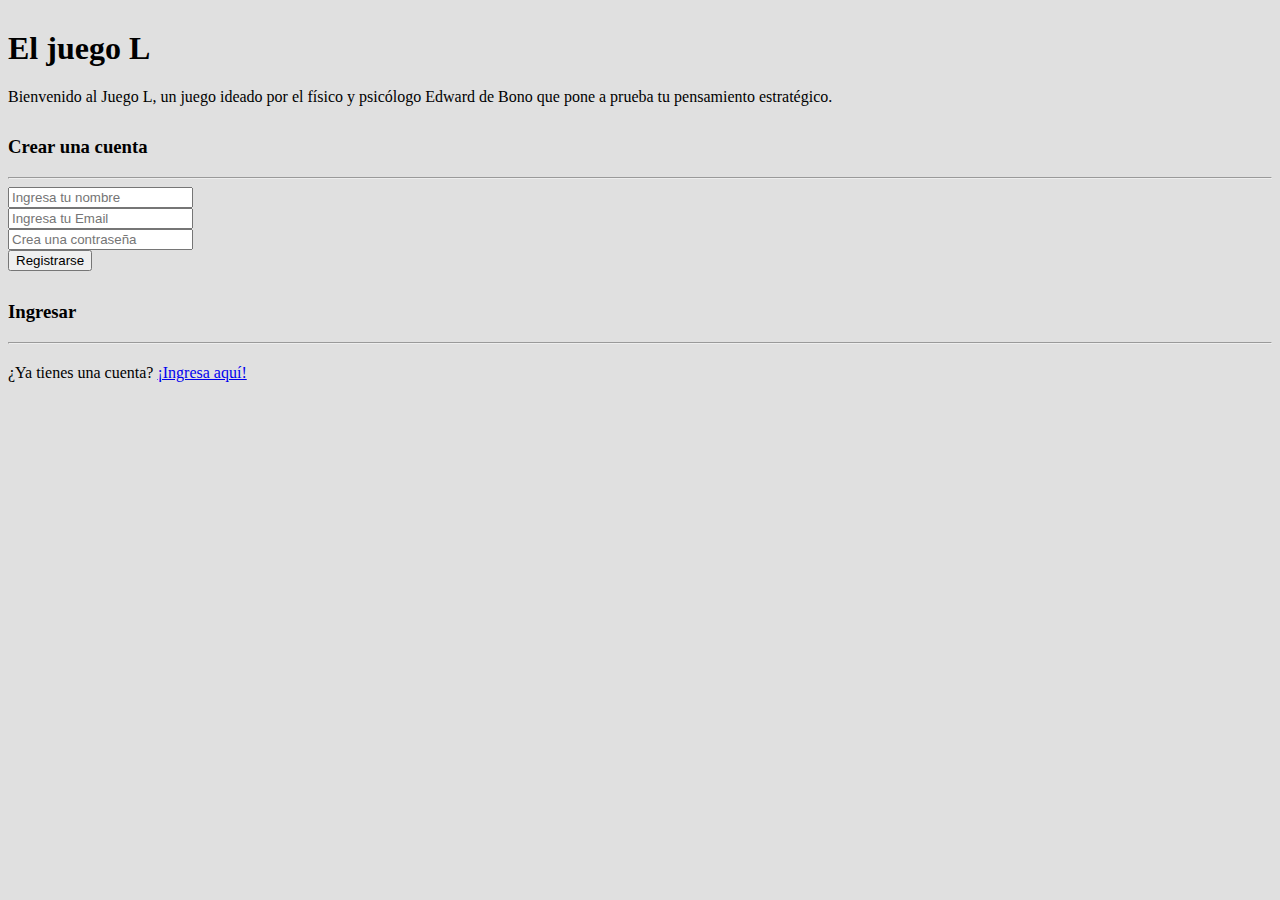
<file: index.html>
<!doctype html>

<html lang="en">
  <head>
    <title>Crear una cuenta nueva</title>
    

    <meta charset="utf-8">
    <meta name="viewport" content="width=device-width, initial-scale=1, shrink-to-fit=no">


		<link rel="stylesheet" href="https://maxcdn.bootstrapcdn.com/bootstrap/4.0.0-beta.2/css/bootstrap.min.css" integrity="sha384-PsH8R72JQ3SOdhVi3uxftmaW6Vc51MKb0q5P2rRUpPvrszuE4W1povHYgTpBfshb" crossorigin="anonymous">
		<link rel="stylesheet" href="css/custom.css">
  </head>
  <body>
  
  <div class="container">
		<div class="row">
			<div class="col-sm-12">
				<h1>El juego L</h1>
				<p>Bienvenido al Juego L, un juego ideado por el físico y psicólogo Edward de Bono que pone a prueba tu pensamiento estratégico.
				 </p>		
			</div>
	</div>
	
	<div class="row">	
		<div class="col-sm-12 col-md-6 col-lg-6">
		
		<h3>Crear una cuenta</h3><hr />
		
		<form method="post" action="create-account.php" method="POST">
			<div class="form-group">				
				<input type="text" class="form-control" name="name" placeholder="Ingresa tu nombre" required>			
		  </div>
		  
		  <div class="form-group">				
				<input type="email" class="form-control" name="email" aria-describedby="emailHelp" placeholder="Ingresa tu Email" required>
			</div>
		  
		  <div class="form-group">				
				<input type="password" class="form-control" name="password" placeholder="Crea una contraseña" required>
			</div>
		  
		  <button type="submit" class="btn btn-success btn-block">Registrarse</button>
		</form>		
		</div>		
		<div class="col-sm-12 col-md-6 col-lg-6">
			<h3>Ingresar</h3><hr />
			<p>¿Ya tienes una cuenta? <a href="login.html" title="Ingresar">¡Ingresa aquí!</a></p>
		</div>
	</div>
</div>

    <script src="https://code.jquery.com/jquery-3.2.1.slim.min.js" integrity="sha384-KJ3o2DKtIkvYIK3UENzmM7KCkRr/rE9/Qpg6aAZGJwFDMVNA/GpGFF93hXpG5KkN" crossorigin="anonymous"></script>
    <script src="https://cdnjs.cloudflare.com/ajax/libs/popper.js/1.12.3/umd/popper.min.js" integrity="sha384-vFJXuSJphROIrBnz7yo7oB41mKfc8JzQZiCq4NCceLEaO4IHwicKwpJf9c9IpFgh" crossorigin="anonymous"></script>
    <script src="https://maxcdn.bootstrapcdn.com/bootstrap/4.0.0-beta.2/js/bootstrap.min.js" integrity="sha384-alpBpkh1PFOepccYVYDB4do5UnbKysX5WZXm3XxPqe5iKTfUKjNkCk9SaVuEZflJ" crossorigin="anonymous"></script>
 
	</body>
</html>
</file>
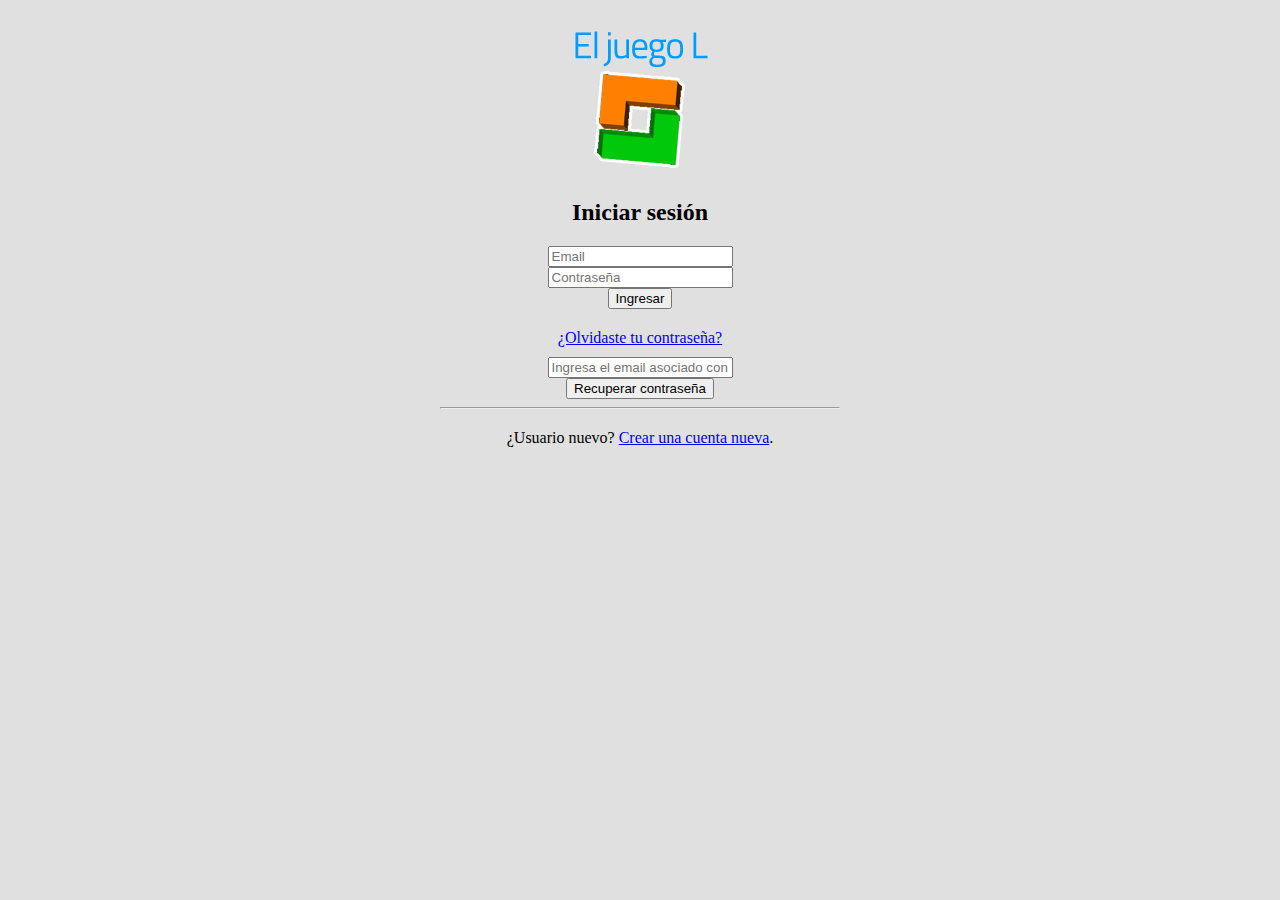
<file: login.html>
<!doctype html>
<html lang="en">
  <head>
    <title>El juego L</title>
	
    <meta charset="utf-8">
    <meta name="viewport" content="width=device-width, initial-scale=1, shrink-to-fit=no">

    <!-- Bootstrap CSS -->
	<link rel="stylesheet" href="https://maxcdn.bootstrapcdn.com/bootstrap/4.0.0-beta.2/css/bootstrap.min.css" integrity="sha384-PsH8R72JQ3SOdhVi3uxftmaW6Vc51MKb0q5P2rRUpPvrszuE4W1povHYgTpBfshb" crossorigin="anonymous"">
	<link rel="stylesheet" href="css/custom.css">
  </head>

  <body>
		<div class="container-fluid">
			<div class="row">
				<div class="col-lg-12">		
					<div class="card">
						<div class="loginBox">
							<img src="images/Lgame1.png" class="img-responsive" alt="L Game Logo">
							<h2>Iniciar sesión</h2>

							<form action="check-login.php" method="post">                           	
								<div class="form-group">									
									<input type="email" class="form-control input-lg" name="email" placeholder="Email" required>        
								</div>							
								<div class="form-group">        
									<input type="password" class="form-control input-lg" name="password" placeholder="Contraseña" required>       
								</div>								    
									<button type="submit" class="btn btn-success btn-block">Ingresar</button>
							</form>
							<p><a href="#showForm" data-toggle="collapse" aria-expanded="false" aria-controls="collapse">¿Olvidaste tu contraseña?</a></p>	
							<div class="collapse" id="showForm">
								<div class='well'>
									<form action="password-recovery.php" method="post">
										<div class="form-group">										
											<input type="email" class="form-control" name="email" placeholder="Ingresa el email asociado con la cuenta." required>
										</div>
										<button type="submit" class="btn btn-dark">Recuperar contraseña</button>
									</form>								
								</div>
							</div>
													
							<hr><p>¿Usuario nuevo? <a href="index.html" title="Create an account">Crear una cuenta nueva</a>.</p>								
						</div>
					</div>
				</div>
			</div>
		</div>

		<script src="https://code.jquery.com/jquery-3.3.1.slim.min.js" integrity="sha384-q8i/X+965DzO0rT7abK41JStQIAqVgRVzpbzo5smXKp4YfRvH+8abtTE1Pi6jizo" crossorigin="anonymous"></script>
		<script src="https://cdnjs.cloudflare.com/ajax/libs/popper.js/1.14.3/umd/popper.min.js" integrity="sha384-ZMP7rVo3mIykV+2+9J3UJ46jBk0WLaUAdn689aCwoqbBJiSnjAK/l8WvCWPIPm49" crossorigin="anonymous"></script>
		<script src="https://stackpath.bootstrapcdn.com/bootstrap/4.1.3/js/bootstrap.min.js" integrity="sha384-ChfqqxuZUCnJSK3+MXmPNIyE6ZbWh2IMqE241rYiqJxyMiZ6OW/JmZQ5stwEULTy" crossorigin="anonymous"></script>	
	</body>
</html>
</file>
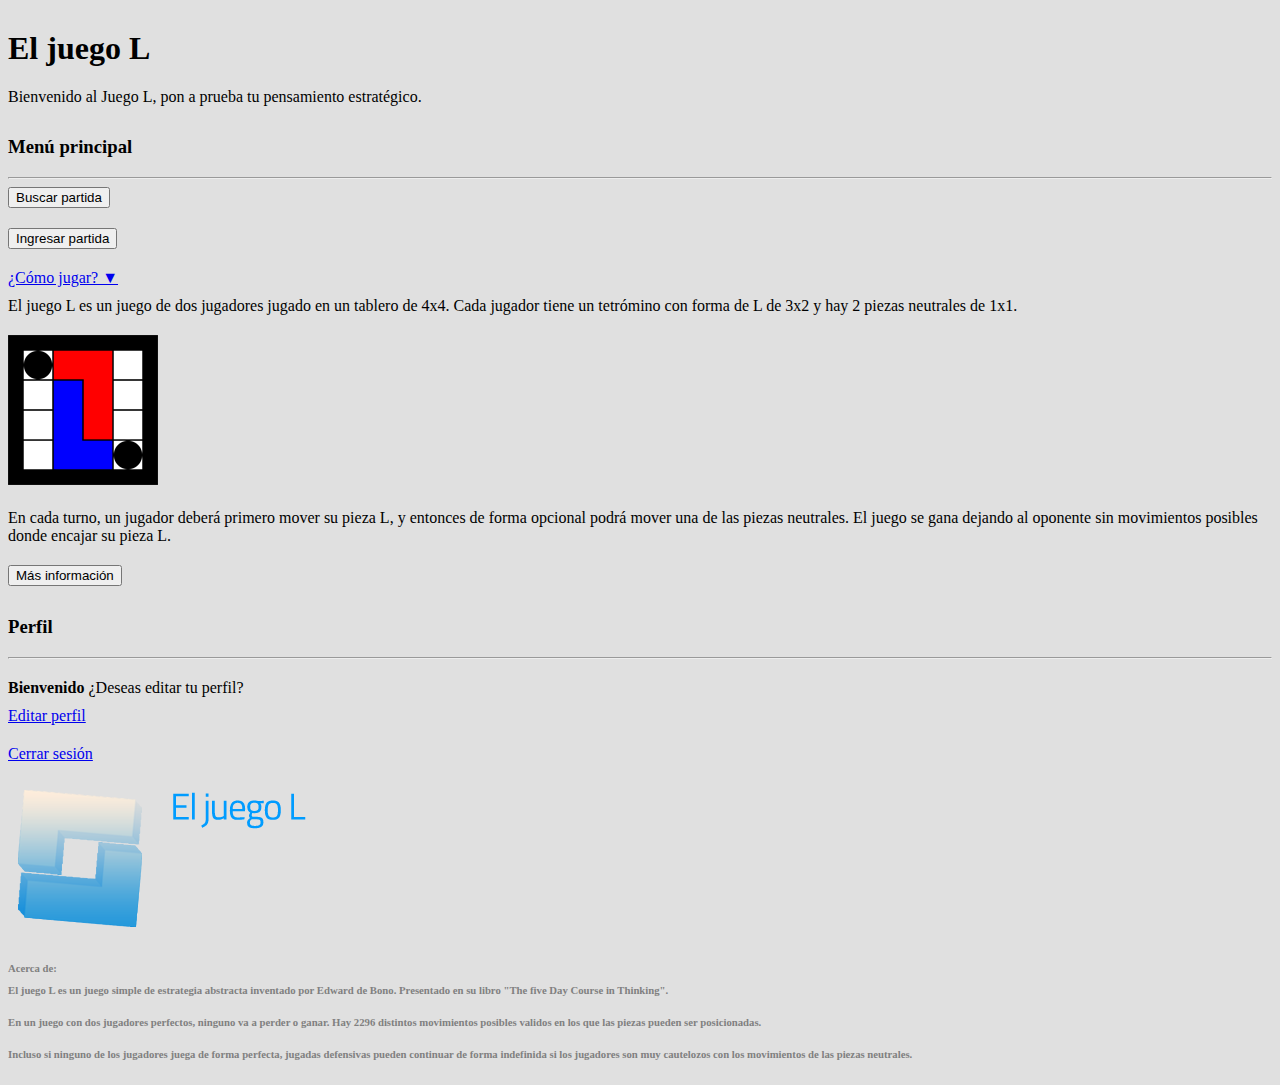
<file: main-menu.html>
<!doctype html>

<html lang="en">
  <head>
    <title>Menú principal</title>
    

    <meta charset="utf-8">
    <meta name="viewport" content="width=device-width, initial-scale=1, shrink-to-fit=no">


		<link rel="stylesheet" href="https://maxcdn.bootstrapcdn.com/bootstrap/4.0.0-beta.2/css/bootstrap.min.css" integrity="sha384-PsH8R72JQ3SOdhVi3uxftmaW6Vc51MKb0q5P2rRUpPvrszuE4W1povHYgTpBfshb" crossorigin="anonymous">
		<link rel="stylesheet" href="css/custom.css">
  </head>
  <body>
  
  <div class="container">
		<div class="row">
			<div class="col-sm-12">
				<h1>El juego L</h1>
				<p>Bienvenido al Juego L, pon a prueba tu pensamiento estratégico.
				 </p>		
			</div>
	</div>
	
	<div class="row">	
		<div class="col-sm-12 col-md-6 col-lg-6">
			

		<h3>Menú principal</h3><hr />
		<form action="Tablero.html">
				
			<button type="submit" class="btn btn-success btn-block">Buscar partida</button></form>
			<p></p>
			
		<!	falta conectar este botón ====================================================>
			
		<form action="partida.php">	
			<button type="submit" class="btn btn-success btn-block">Ingresar partida</button></form>

		  		  
		   <p><a href="#showForm" data-toggle="collapse" aria-expanded="false" aria-controls="collapse">¿Cómo jugar? ▼</a></p>	
							<div class="collapse" id="showForm">

								El juego L es un juego de dos jugadores jugado en un tablero de 4x4. Cada jugador tiene un tetrómino con forma de L de 3x2 y hay 2 piezas neutrales de 1x1.<p></p>
								<img src="images/Lgame3.png" class="img-responsive" alt="L Game Logo">
								<p></p>
								En cada turno, un jugador deberá primero mover su pieza L, y entonces de forma opcional podrá mover una de las piezas neutrales. El juego se gana dejando al oponente sin movimientos posibles donde encajar su pieza L.<p></p>
									<form action="https://es.wikipedia.org/wiki/Juego_L" method="post">
										<button type="submit" class="btn btn-dark">Más información</button>
									</form>								
							</div>
		  <p></p>

	
		</div>		
		<div class="col-sm-12 col-md-6 col-lg-6">
			<h3>Perfil</h3><hr />
			<p><strong>Bienvenido</strong> ¿Deseas editar tu perfil?</p><a href="edit-profile.php" title="Editar">Editar perfil</a>
			<p><a href="logout.php">Cerrar sesión</a></p><p></p>
			<img src="images/Lgame2.png" class="img-responsive" alt="L Game Logo">

						 	  <font color="gray"><h6><p><strong>Acerca de:</strong></p>	
							

								El juego L es un juego simple de estrategia abstracta inventado por Edward de Bono. Presentado en su libro "The five Day Course in Thinking".<p></p>
								En un juego con dos jugadores perfectos, ninguno va a perder o ganar. Hay 2296 distintos movimientos posibles validos en los que las piezas pueden ser posicionadas.<p></p>
								Incluso si ninguno de los jugadores juega de forma perfecta, jugadas defensivas pueden continuar de forma indefinida si los jugadores son muy cautelozos con los movimientos de las piezas neutrales.</h6></font>

		</div>
	</div>
</div>

    <script src="https://code.jquery.com/jquery-3.2.1.slim.min.js" integrity="sha384-KJ3o2DKtIkvYIK3UENzmM7KCkRr/rE9/Qpg6aAZGJwFDMVNA/GpGFF93hXpG5KkN" crossorigin="anonymous"></script>
    <script src="https://cdnjs.cloudflare.com/ajax/libs/popper.js/1.12.3/umd/popper.min.js" integrity="sha384-vFJXuSJphROIrBnz7yo7oB41mKfc8JzQZiCq4NCceLEaO4IHwicKwpJf9c9IpFgh" crossorigin="anonymous"></script>
    <script src="https://maxcdn.bootstrapcdn.com/bootstrap/4.0.0-beta.2/js/bootstrap.min.js" integrity="sha384-alpBpkh1PFOepccYVYDB4do5UnbKysX5WZXm3XxPqe5iKTfUKjNkCk9SaVuEZflJ" crossorigin="anonymous"></script>
 
	</body>
</html>
</file>
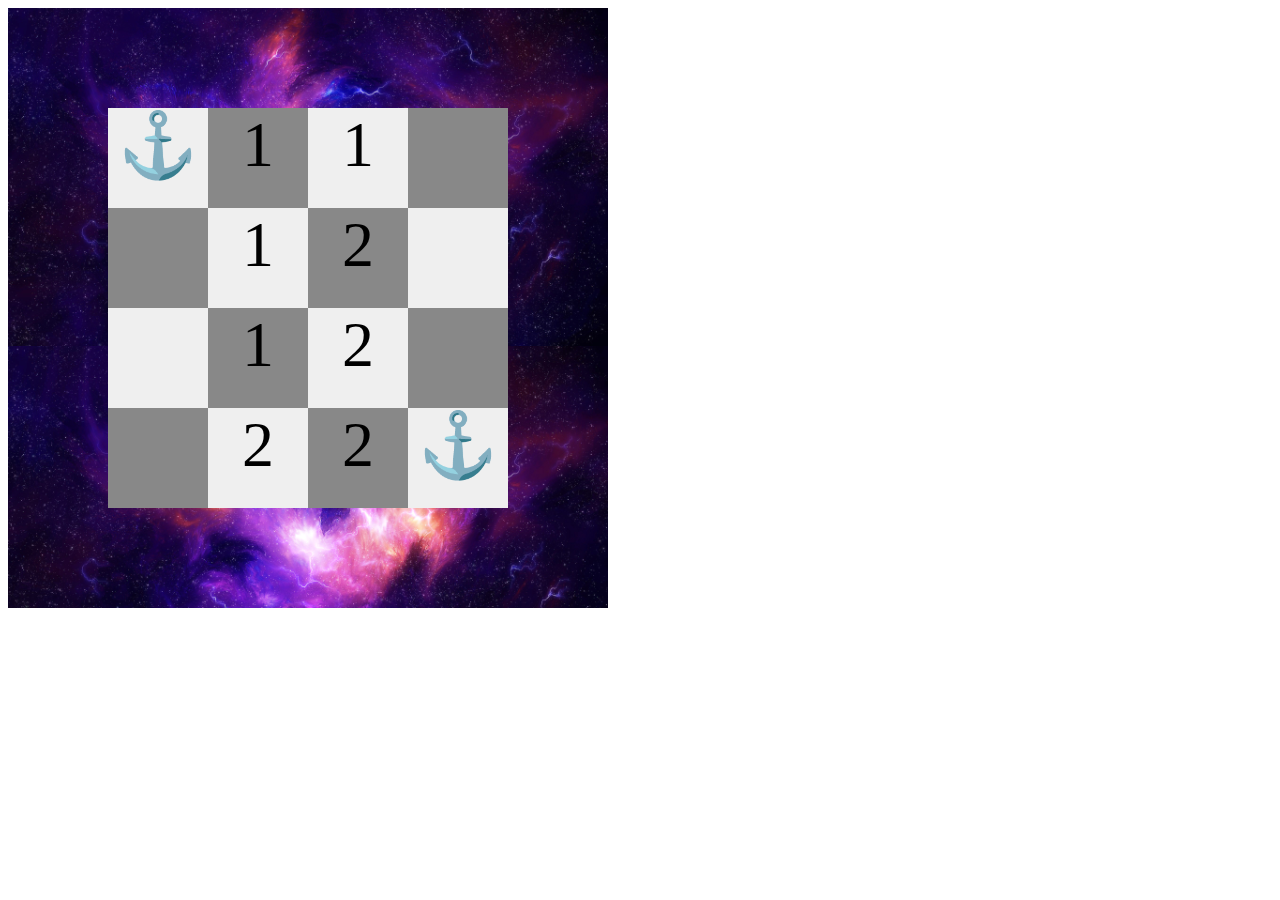
<file: Tablero.html>
<!DOCTYPE html>
<html lang="es">
<head>
	<title>Juego de L</title>
	<meta charset="utf-8">
	<link rel="stylesheet" type="text/css" href="EstilosTablero.css">

</head>
<body>
	<main id="tablero">
		<div class="fila">			
			<div class="casilla"></div>
			<div class="casilla"></div>
			<div class="casilla"></div>
			<div class="casilla"></div>
			<div class="casilla"></div>
			<div class="casilla"></div>

		</div>
		<div class="fila">
			<div class="casilla">
			<span></span>
			</div>	
			<div id="a1" class="casilla tenue">
				<span id="Ficha_neutra_1">&#9875</span>
				</div>
			<div id="b1" class="casilla opaca">
				<span id="ficha_L_1">1</span>
			</div>
			<div id="c1" class="casilla tenue">
				<span id="ficha_L_1">1</span>
				
			</div>
			<div id="d1" class="casilla opaca">
				<span></span>
			</div>
			<div class="casilla">
			<span></span>
			</div>
			
		</div>
		<div class="fila">
			<div class="casilla">
			<span></span>
			</div>	
			<div id="s2" class="casilla opaca">
				<span></span>
				</div>
			<div id="b2" class="casilla tenue">
				<span id="ficha_L_1">1</span>
			</div>
			<div id="c2" class="casilla opaca">
				<span id="ficha_L_2">2</span>
				
			</div>
			<div id="d2" class="casilla tenue">
				<span></span>
			</div>
			<div class="casilla">
			<span></span>
			</div>
			
		</div>
		<div class="fila">
			<div class="casilla">
			<span></span>
			</div>	
			<div id="a3" class="casilla tenue">
				<span></span>
				</div>
			<div id="b3" class="casilla opaca">
				<span id="ficha_L_1">1</span>
			</div>
			<div id="c3" class="casilla tenue">
				<span id="ficha_L_2">2</span>
				
			</div>
			<div id="d3" class="casilla opaca">
				<span></span>
			</div>
			<div class="casilla">
			<span></span>
			</div>
			
		</div>
		<div class="fila">
			<div class="casilla">
			<span></span>
			</div>	
			<div id="a4" class="casilla opaca">
				<span></span>
				</div>
			<div id="b4" class="casilla tenue">
				<span id="ficha_L_2">2</span>
			</div>
			<div id="c4" class="casilla opaca">
				<span id="ficha_L_2">2</span>
				
			</div>
			<div id="d4" class="casilla tenue">
				<span id="Ficha_neutra_2">&#9875</span>
			</div>
			<div class="casilla">
			<span></span>
			</div>
			
		</div>
		<div class="fila">
			<div class="casilla"></div>
			<div class="casilla"></div>
			<div class="casilla"></div>
			<div class="casilla"></div>
			<div class="casilla"></div>
			<div class="casilla"></div>

		</div>
	
	</main>

</body>
</html>
</file>
<file: css/custom.css>
.card {    
    padding: 15px;
    max-width: 400px;
    height: auto;
    margin: 10px auto;
    text-align: center;
}

body {
    background-color: rgb(224, 224, 224);
}

p {
    margin-top: 20px;
    margin-bottom: 10px;
}

 h1, h3 {
    margin-top: 30px;
}
</file>
<file: EstilosTablero.css>
#tablero{
			width: 600px;
			height: 600px;
			background-image: url("images/fondotablero.jpg");
			background-color: #000;
			background-size: contain;

		}
		.casilla{
			width: 100px;
			height: 100px;
			float: left;
			font-size: 4em;
			text-align: center;			
		}
		.tenue{			
			background-color: #efefef;							
		}
		.opaca{
			background-color: #888;			
		}
</file>
